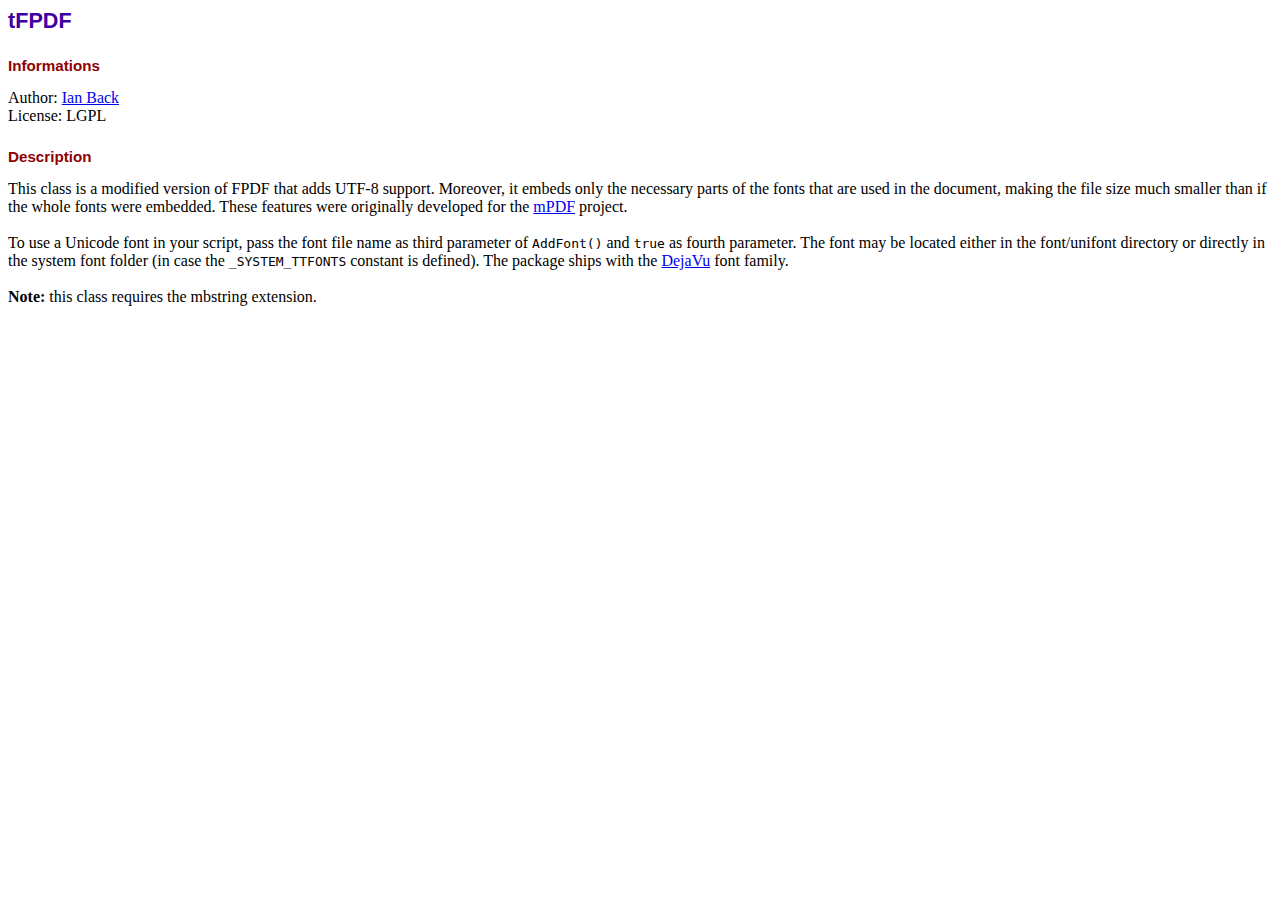
<file: report/tfpdf/info.htm>
<!DOCTYPE html PUBLIC "-//W3C//DTD HTML 4.01 Transitional//EN">
<html>
<head>
<meta http-equiv="Content-Type" content="text/html; charset=ISO-8859-1">
<title>tFPDF</title>
<style type="text/css">
body {font-family:"Times New Roman",serif}
h1 {font:bold 135% Arial,sans-serif; color:#4000A0; margin-bottom:0.9em}
h2 {font:bold 95% Arial,sans-serif; color:#900000; margin-top:1.5em; margin-bottom:1em}
</style>
</head>
<body>
<h1>tFPDF</h1>
<h2>Informations</h2>
Author: <a href="mailto:ian@bpm1.com?subject=tFPDF">Ian Back</a><br>
License: LGPL
<h2>Description</h2>
This class is a modified version of FPDF that adds UTF-8 support. Moreover, it embeds only
the necessary parts of the fonts that are used in the document, making the file size much
smaller than if the whole fonts were embedded. These features were originally developed
for the <a href="http://www.mpdf1.com/mpdf/" target="_blank">mPDF</a> project.<br>
<br>
To use a Unicode font in your script, pass the font file name as third parameter of
<code>AddFont()</code> and <code>true</code> as fourth parameter. The font may be located
either in the font/unifont directory or directly in the system font folder (in case the
<code>_SYSTEM_TTFONTS</code> constant is defined).
The package ships with the <a href="http://dejavu-fonts.org" target="_blank">DejaVu</a>
font family.<br>
<br>
<strong>Note:</strong> this class requires the mbstring extension.
</body>
</html>
</file>
